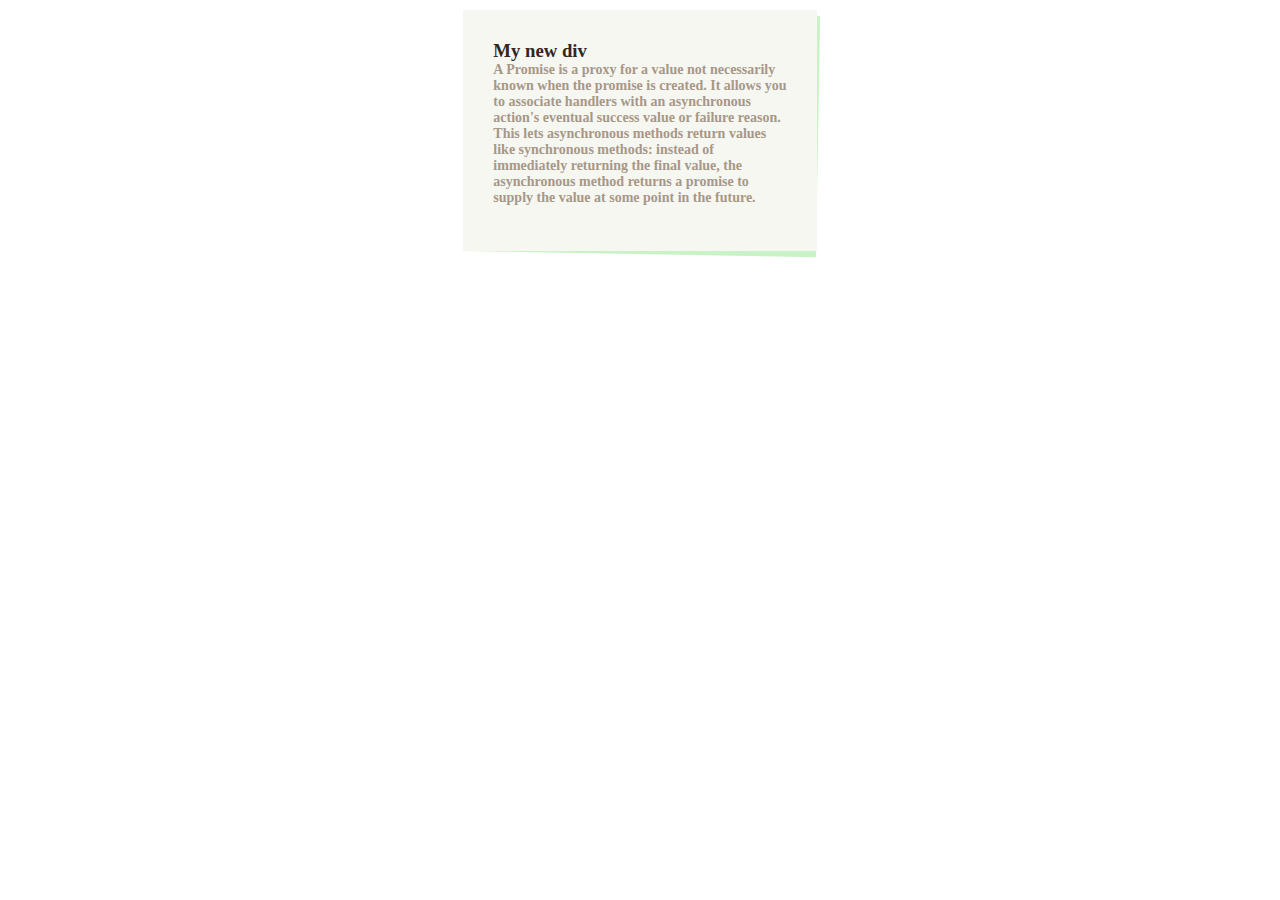
<file: L-10/index.html>
<!-- https://github.com/A-l-E-v/JS_Synergy/tree/main/L-10
  -->
<!-- 2. Создайте скрипт, который содержит всего одну функцию. Она должна
выводить в консоль сообщение “It is a very short function 1.”
3. Создайте еще один скрипт, который также содержит одну функцию.
Она должна выводить в консоль сообщение “It is a very short function 2.”
4. Создайте html-документ. В него по очереди подключите скрипт из
прошлого домашнего задания, а также 2 новых с помощью promise.
В случае ошибки скрипт должен сообщать о ней. -->

<!DOCTYPE html>
<html lang="en">

<head>
    <meta charset="UTF-8">
    <meta name="viewport" content="width=device-width, initial-scale=1.0">
    <title>Document</title>
    <link rel="icon" href="favicon.ico" />
    <link href="myHomeWorkCSS.css" rel="stylesheet">


</head>

<body id="main">

</body>
<script>

    // функция загрузки скрипта для создания div-ов
    function loadNewScript(src, callback) {
        let script = document.createElement('script')
        script.src = src

        script.onload = () => callback(null, script)
        script.onerror = () => callback(new Error(`Script download error! ${src}`))

        document.head.append(script)
    }

    // функция загрузки коротких скриптов

    function loadShortScript(src) {
        return new Promise(function (resolve, reject) {
            let script = document.createElement('script');
            script.src = src

            script.onload = () => resolve(null, script)
            script.onerror = () => reject(new Error(`Script download error! ${src}`))

            document.head.append(script)
        }
        )
    }


    // загружаем скрипт для создания div-ов
    loadNewScript('myScript.js', function (error, script) {
        if (error) {
            alert(error)
        } else {
            createDiv()
        }

    });
    // загружаем скрипты коротких функций

    let promise = loadShortScript('script1.js')
    promise.then(
        function (result) {
            shortFunction1()
        }
    )
    promise.catch(alert)

    promise = loadShortScript('script2.js')
    promise.then(
        function (result) {
            shortFunction2()
        }
    )
    promise.catch(alert)
</script>


</html>
</file>
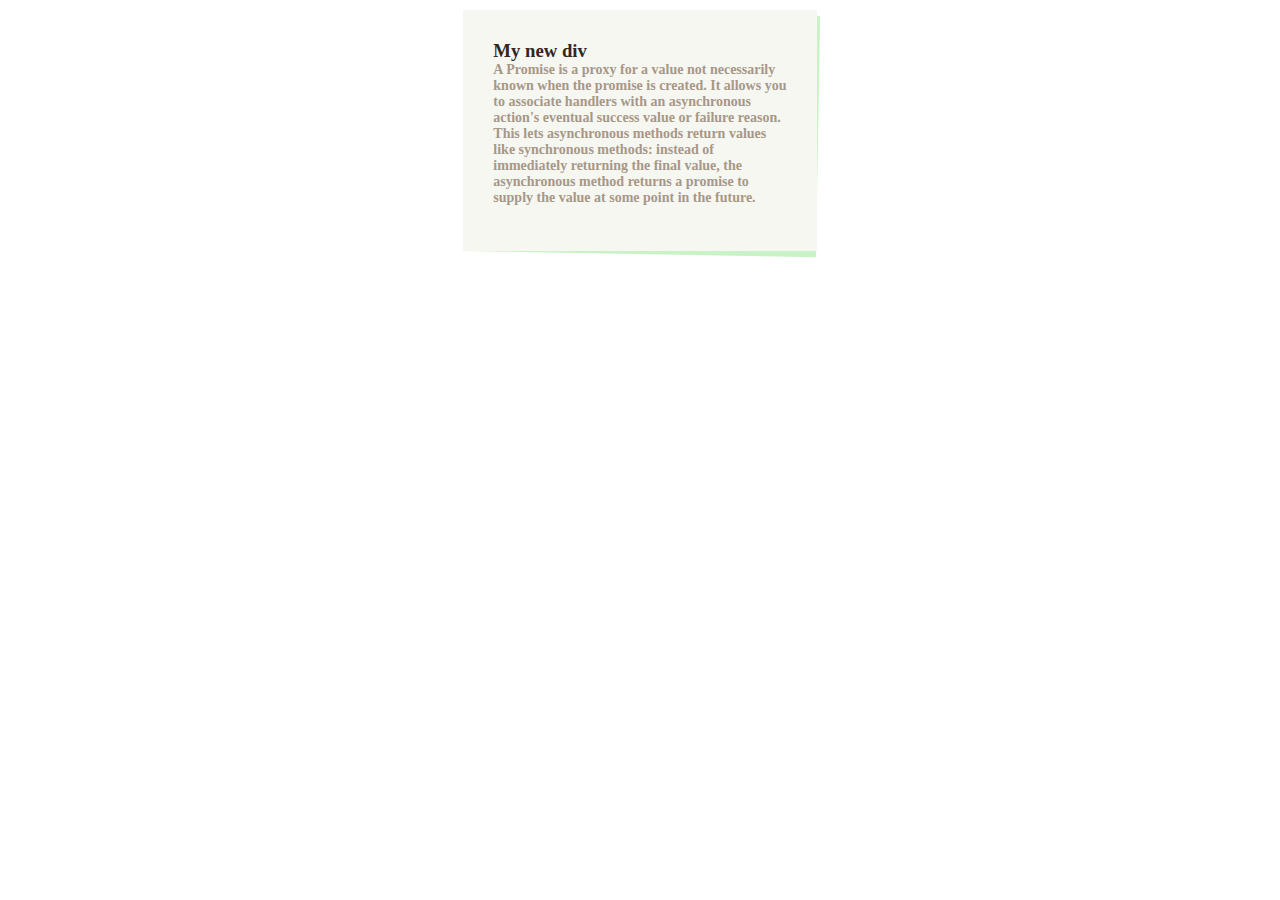
<file: L-9/index.html>
<!-- 3. Создайте скрипт, который в html-документе создает следующую структуру:
<div class="post-wrap">
<div class="post-item">
<div class="post-item-wrap">
<a class="post-link">
<h3 class="post-title">My new div
<p class="post-content">Some long text</p>
</h3>
</a>
</div>
</div>
</div>  -->

<!-- Создайте html-документ. В него подключите css-файл, приложенный к домашнему задания.
Опишите в нем скрипт, который подгружает написанный ранее внешний файл с помощью callback. 
В случае ошибки скрипт должен сообщать о ней. -->

<!DOCTYPE html>
<html lang="en">

<head>
    <meta charset="UTF-8">
    <meta name="viewport" content="width=device-width, initial-scale=1.0">
    <title>Document</title>
    <link rel="icon" href="favicon.ico" />
    <link href="myHomeWorkCSS.css" rel="stylesheet">


</head>

<body id="main">

</body>
<script>

    function loadNewScript(src, callback) {
        let script = document.createElement('script')
        script.src = src

        script.onload = () => callback(null, script)
        script.onerror = () => callback(new Error(`Script download error! ${src}`))

        document.head.append(script)
    }

    loadNewScript('myScript.js', function(error, script){
        if (error) {
            alert(error)
        } else {
            createDiv()
        }

    });
</script>


</html>
</file>
<file: L-10/myHomeWorkCSS.css>
* {
   margin: 0;
   box-sizing: border-box;
}
.post-wrap {
   max-width: 1120px;
   margin: 0 auto;
   display: flex;
   justify-content: center;
   flex-wrap: wrap;
}
.post-item {
   padding: 10px;
}
.post-item-wrap {
   background: #F7F7F2;
   position: relative;
}
.post-item-wrap:after {
   content: "";
   position: absolute;
   top: 0;
   left: 0;
   width: 100%;
   height: 100%;
   z-index: -1;
   background: #C9F2C7;
   transform: rotate(1deg);
   transform-origin: left bottom;
   transition: .3s ease-in-out;
}
.post-item-wrap:hover:after {
   top: 5px;
   left: 5px;
   transform: rotate(2deg);
}
.post-link {
   text-decoration: none;
   display: block;
   padding: 30px;
}
.post-title {
   color: #33261D;
   margin-bottom: 15px;
   transition: .3s ease-in-out;
}
.post-item-wrap:hover .post-title {
   color: #C9F2C7;
}
.post-content {
   color: #A69888;
   font-size: 14px;
}
@media (min-width: 768px) {
   .post-item {
      flex-basis: 50%;
      flex-shrink: 0;
   }
}
@media (min-width: 960px) {
   .post-item {
      flex-basis: 33.333333333%;
   }
}
</file>
<file: L-9/myHomeWorkCSS.css>
* {
   margin: 0;
   box-sizing: border-box;
}
.post-wrap {
   max-width: 1120px;
   margin: 0 auto;
   display: flex;
   justify-content: center;
   flex-wrap: wrap;
}
.post-item {
   padding: 10px;
}
.post-item-wrap {
   background: #F7F7F2;
   position: relative;
}
.post-item-wrap:after {
   content: "";
   position: absolute;
   top: 0;
   left: 0;
   width: 100%;
   height: 100%;
   z-index: -1;
   background: #C9F2C7;
   transform: rotate(1deg);
   transform-origin: left bottom;
   transition: .3s ease-in-out;
}
.post-item-wrap:hover:after {
   top: 5px;
   left: 5px;
   transform: rotate(2deg);
}
.post-link {
   text-decoration: none;
   display: block;
   padding: 30px;
}
.post-title {
   color: #33261D;
   margin-bottom: 15px;
   transition: .3s ease-in-out;
}
.post-item-wrap:hover .post-title {
   color: #C9F2C7;
}
.post-content {
   color: #A69888;
   font-size: 14px;
}
@media (min-width: 768px) {
   .post-item {
      flex-basis: 50%;
      flex-shrink: 0;
   }
}
@media (min-width: 960px) {
   .post-item {
      flex-basis: 33.333333333%;
   }
}
</file>
